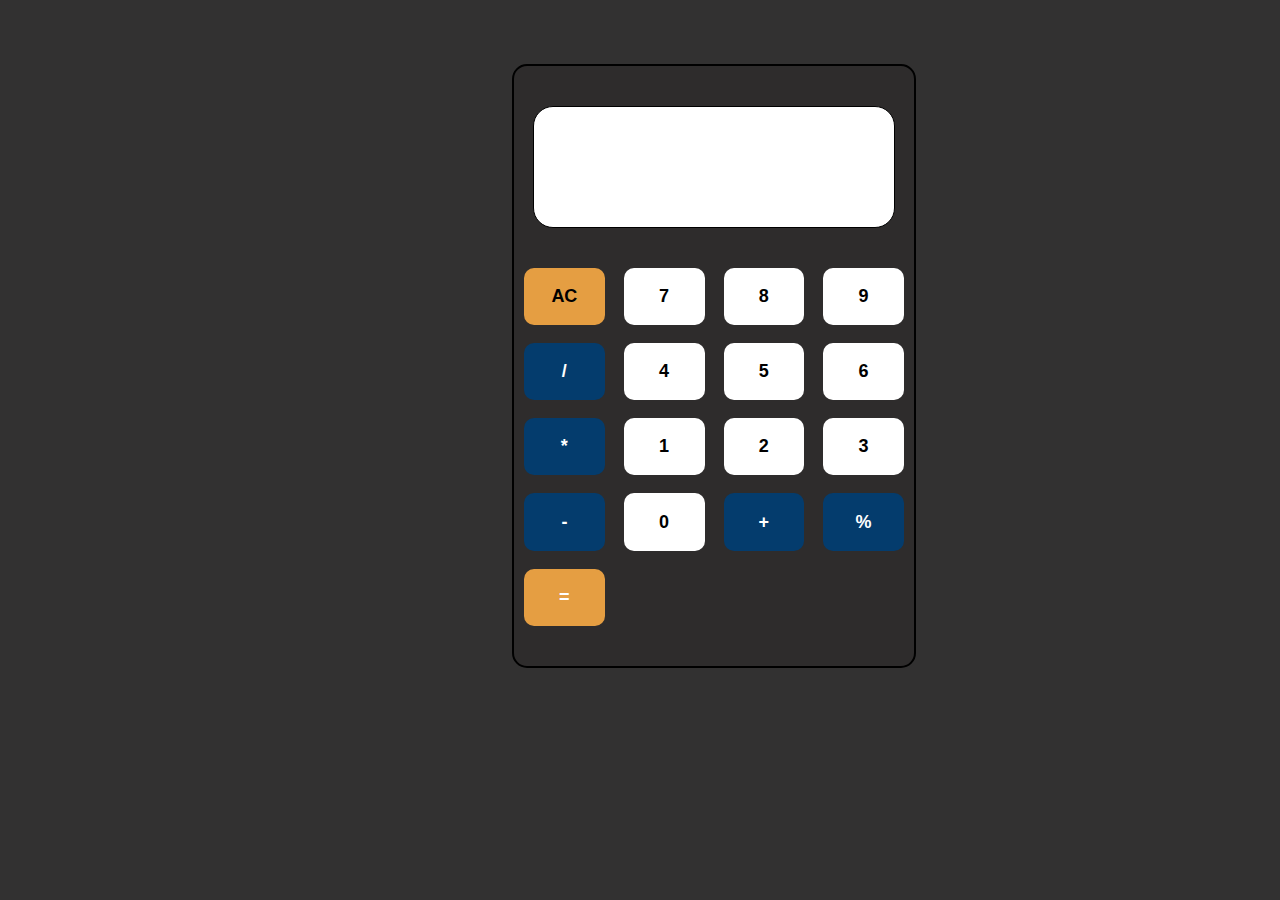
<file: cal -app/index.html>
<!DOCTYPE html>
<html lang="en">
<head>
    <meta charset="UTF-8">
    <meta http-equiv="X-UA-Compatible" content="IE=edge">
    <meta name="viewport" content="width=device-width, initial-scale=1.0">
    <link rel="stylesheet" href="style.css">
    <link rel="shortcut icon" href="favicon.ico" type="image/x-icon">
    <title>calculator app</title>
</head>
<body>
    <div class="cal-bg">
    <div class="screen"></div>
<div class="btns">
    <button class="cal-btn" id="clear">AC</button>
   
    <button class="cal-btn">7</button>
    <button class="cal-btn">8</button>
    <button class="cal-btn">9</button>
    <button class="cal-btn  btn-oper">/</button>
    <button class="cal-btn">4</button>
    <button class="cal-btn">5</button>
    <button class="cal-btn">6</button>
    <button class="cal-btn btn-oper">*</button>
    <button class="cal-btn">1</button>
    <button class="cal-btn">2</button>
    <button class="cal-btn">3</button>
    <button class="cal-btn btn-oper">-</button>
    <button class="cal-btn">0</button>
    <button class="cal-btn  btn-oper">+</button>
    <button class="cal-btn  btn-oper">%</button>
    
    <button class="cal-btn" id="result">=</button>
</div>
</div>
<script src="script.js"></script>
</body>
</html>
</file>
<file: cal -app/style.css>
body{
    margin: 0;
    padding: 0;
    background-color:#323131;
    overflow: hidden;
    flex-direction: column;
    justify-content: center; 
}

.cal-bg{
    margin-left: 40%;
    background-color: #2e2c2c;
    margin-top: 5%;
    height: 600px;
    width: 400px;
    border: 2px solid black;
    border-radius: 15px;
    display: flex;
    flex-direction: column;
    align-items: center;
    justify-content: space-around;
}

.screen{
    background-color: white; margin-top: 10%;
    padding: 20px;
    height: 20%;
    width: 80%;
    border-radius: 20px;
    border: 1px solid black;
    font-size: x-large;
    font-weight: bold;
    overflow-x:scroll;
    
}

.btns{
    display: grid;
    padding: 10%;
    grid-template-columns: repeat(4, 1fr);
    grid-template-rows: repeat(5, 1fr);
    height: 90%;
    width: 95%;
    gap: 5%;
}

#clear{
    grid-column: 1/2;
    background-color:rgb(229, 158, 66); color: black;
}

.cal-btn{
    font-size: large;
    font-weight: bold;
    background-color: white;
    border-radius: 10px; border: none;
    cursor: pointer;
}

.cal-btn:focus{
    transform: scale(1.1);
    transition: 0.2s ease-in-out;
    background-color: #f7af9c;

}

.btn-oper{
    background-color: #043c6d; color: white;
}

#result{
    background-color: rgb(229, 158, 66); color: white;
}
</file>
